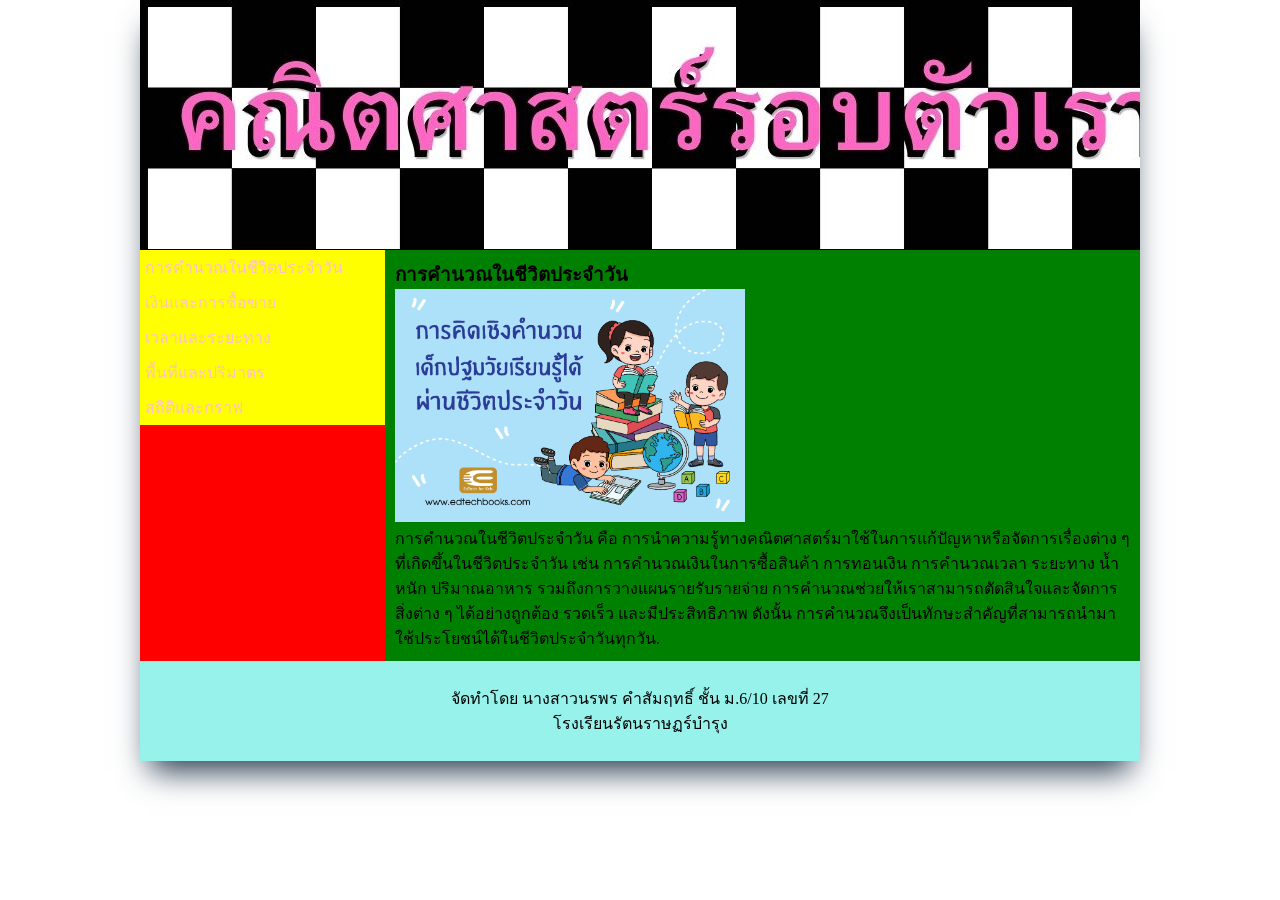
<file: index.html>
<!DOCTYPE html>
<html lang="th">
<head>
<meta charset="utf-8">
<title>การคำนวณในชีวิตประจำวัน</title>
<link rel="stylesheet" href="mystyle.css">

</head>
<body>
<div class="container">

<header>
	
</header>
<section>
<nav>
	<ul style="list-style-type:none;">
	<li><a href="index.html">การคำนวณในชีวิตประจำวัน</a></li>
	<li><a href="p2.html">เงินและการซื้อขาย</a></li>
	<li><a href="p3.html">เวลาและระยะทาง</a></li>
	<li><a href="p4.html">พื้นที่และปริมาตร</a></li>
	<li><a href="p5.html">สถิติและกราฟ</a></li>
	</ul>
</nav>
<article>
	<h1>การคำนวณในชีวิตประจำวัน</h1>
	<img src="images/p1.jpg" style="width:350px;">
	<p>การคำนวณในชีวิตประจำวัน คือ การนำความรู้ทางคณิตศาสตร์มาใช้ในการแก้ปัญหาหรือจัดการเรื่องต่าง ๆ ที่เกิดขึ้นในชีวิตประจำวัน เช่น การคำนวณเงินในการซื้อสินค้า การทอนเงิน การคำนวณเวลา ระยะทาง น้ำหนัก ปริมาณอาหาร รวมถึงการวางแผนรายรับรายจ่าย การคำนวณช่วยให้เราสามารถตัดสินใจและจัดการสิ่งต่าง ๆ ได้อย่างถูกต้อง รวดเร็ว และมีประสิทธิภาพ ดังนั้น การคำนวณจึงเป็นทักษะสำคัญที่สามารถนำมาใช้ประโยชน์ได้ในชีวิตประจำวันทุกวัน.</p>
</article>
</section>
<footer>
<p>จัดทำโดย นางสาวนรพร คำสัมฤทธิ์ ชั้น ม.6/10 เลขที่ 27<br>
โรงเรียนรัตนราษฏร์บำรุง</p>
</footer>
</div>
</body>
</html>
</file>
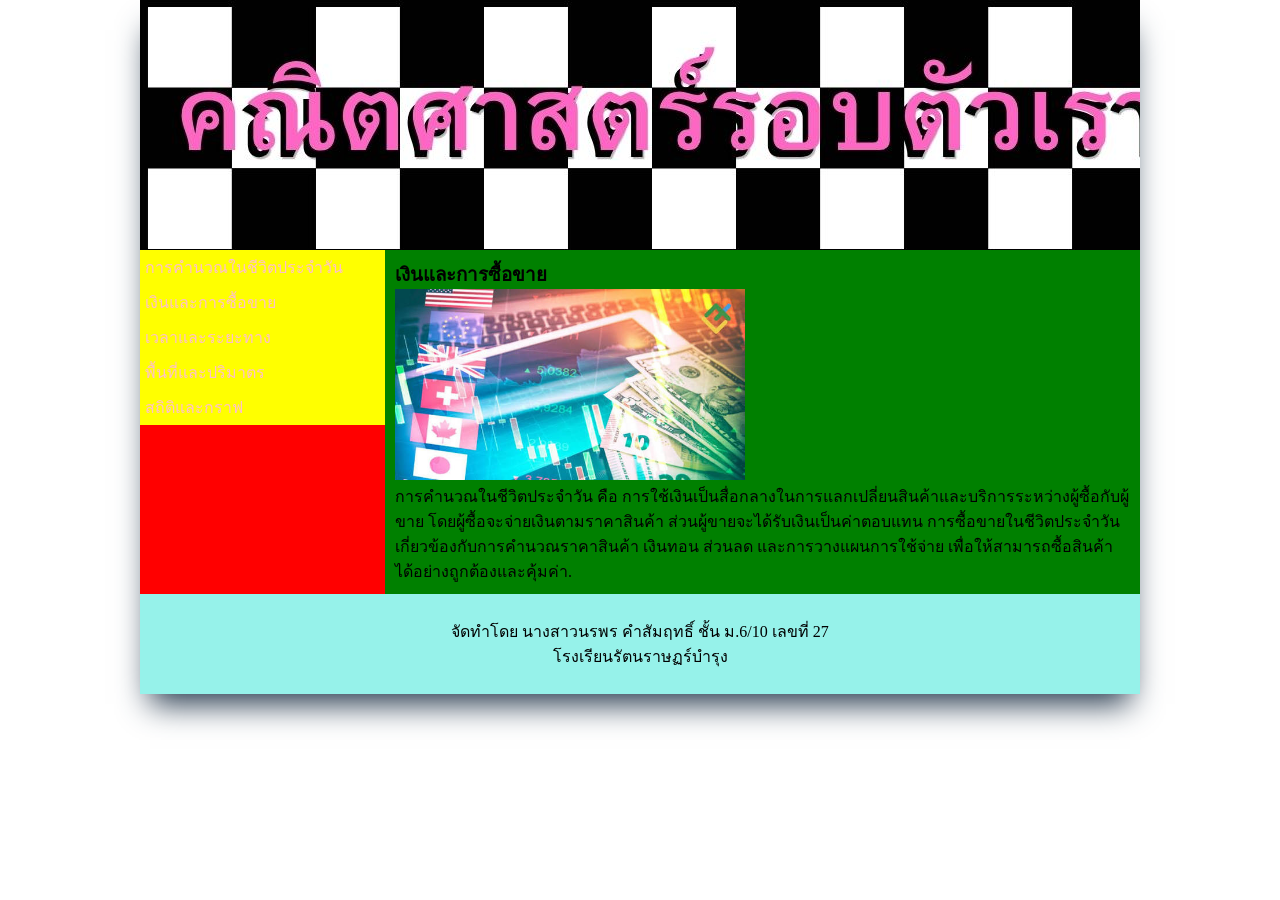
<file: p2.html>
<!DOCTYPE html>
<html lang="th">
<head>
<meta charset="utf-8">
<title>เงินและการซื้อขาย</title>
<link rel="stylesheet" href="mystyle.css">

</head>
<body>
<div class="container">

<header>
	
</header>
<section>
<nav>
	<ul style="list-style-type:none;">
	<li><a href="index.html">การคำนวณในชีวิตประจำวัน</a></li>
	<li><a href="p2.html">เงินและการซื้อขาย</a></li>
	<li><a href="p3.html">เวลาและระยะทาง</a></li>
	<li><a href="p4.html">พื้นที่และปริมาตร</a></li>
	<li><a href="p5.html">สถิติและกราฟ</a></li>
	</ul>
</nav>
<article>
	<h1>เงินและการซื้อขาย</h1>
	<img src="images/p2.jpg" style="width:350px;">
	<p>การคำนวณในชีวิตประจำวัน คือ การใช้เงินเป็นสื่อกลางในการแลกเปลี่ยนสินค้าและบริการระหว่างผู้ซื้อกับผู้ขาย โดยผู้ซื้อจะจ่ายเงินตามราคาสินค้า ส่วนผู้ขายจะได้รับเงินเป็นค่าตอบแทน การซื้อขายในชีวิตประจำวันเกี่ยวข้องกับการคำนวณราคาสินค้า เงินทอน ส่วนลด และการวางแผนการใช้จ่าย เพื่อให้สามารถซื้อสินค้าได้อย่างถูกต้องและคุ้มค่า.</p>
</article>
</section>
<footer>
<p>จัดทำโดย นางสาวนรพร คำสัมฤทธิ์ ชั้น ม.6/10 เลขที่ 27<br>
โรงเรียนรัตนราษฏร์บำรุง</p>
</footer>
</div>
</body>
</html>
</file>
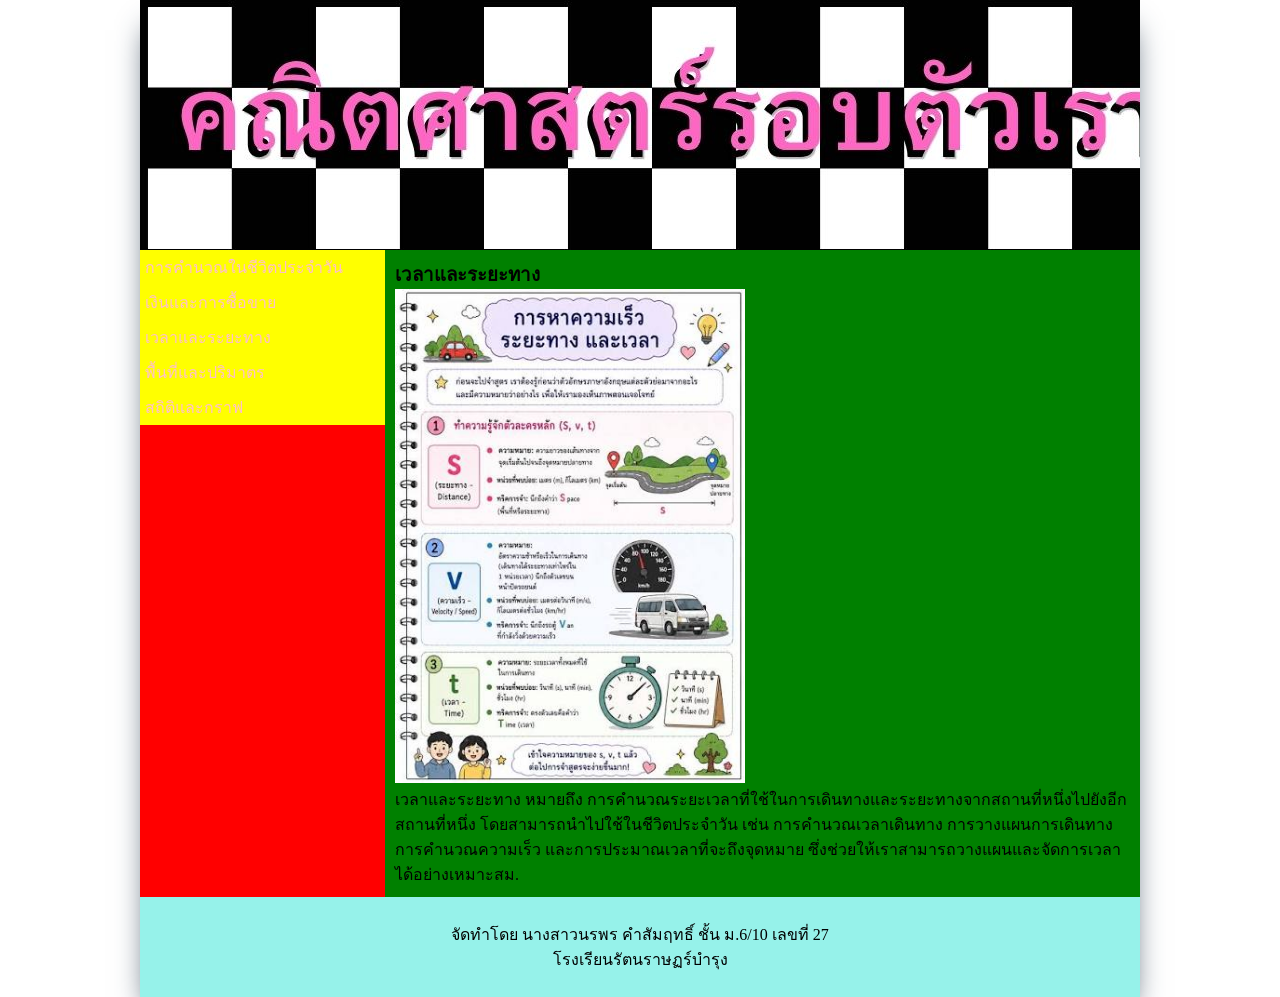
<file: p3.html>
<!DOCTYPE html>
<html lang="th">
<head>
<meta charset="utf-8">
<title>เวลาและระยะทาง</title>
<link rel="stylesheet" href="mystyle.css">

</head>
<body>
<div class="container">

<header>
	
</header>
<section>
<nav>
	<ul style="list-style-type:none;">
	<li><a href="index.html">การคำนวณในชีวิตประจำวัน</a></li>
	<li><a href="p2.html">เงินและการซื้อขาย</a></li>
	<li><a href="p3.html">เวลาและระยะทาง</a></li>
	<li><a href="p4.html">พื้นที่และปริมาตร</a></li>
	<li><a href="p5.html">สถิติและกราฟ</a></li>
	</ul>
</nav>
<article>
	<h1>เวลาและระยะทาง</h1>
	<img src="images/p3.jpg" style="width:350px;">
	<p>เวลาและระยะทาง หมายถึง การคำนวณระยะเวลาที่ใช้ในการเดินทางและระยะทางจากสถานที่หนึ่งไปยังอีกสถานที่หนึ่ง โดยสามารถนำไปใช้ในชีวิตประจำวัน เช่น การคำนวณเวลาเดินทาง การวางแผนการเดินทาง การคำนวณความเร็ว และการประมาณเวลาที่จะถึงจุดหมาย ซึ่งช่วยให้เราสามารถวางแผนและจัดการเวลาได้อย่างเหมาะสม.</p>
</article>
</section>
<footer>
<p>จัดทำโดย นางสาวนรพร คำสัมฤทธิ์ ชั้น ม.6/10 เลขที่ 27<br>
โรงเรียนรัตนราษฏร์บำรุง</p>
</footer>
</div>
</body>
</html>
</file>
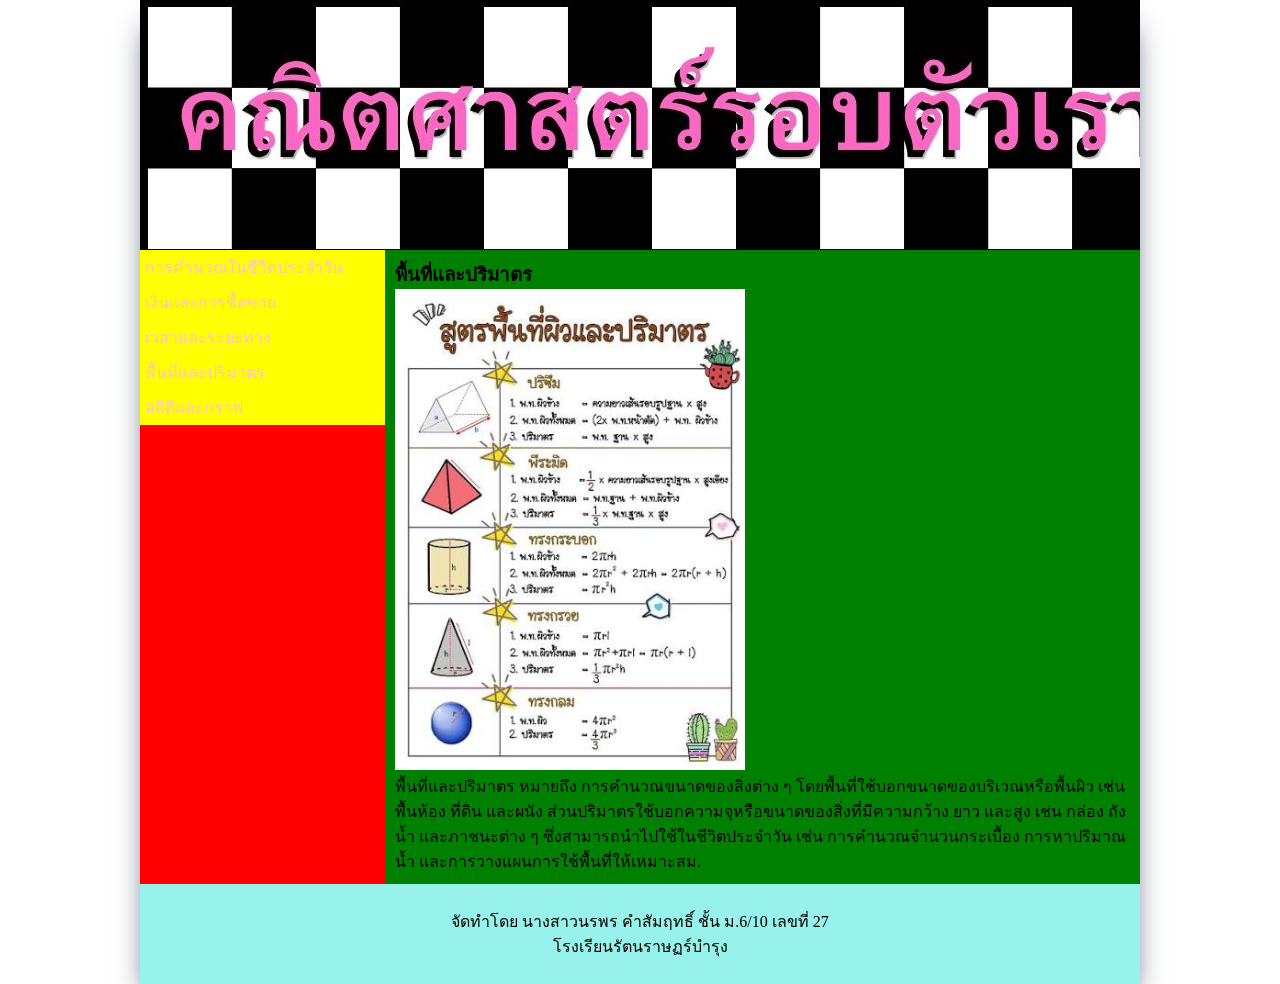
<file: p4.html>
<!DOCTYPE html>
<html lang="th">
<head>
<meta charset="utf-8">
<title>พื้นที่และปริมาตร</title>
<link rel="stylesheet" href="mystyle.css">

</head>
<body>
<div class="container">

<header>
	
</header>
<section>
<nav>
	<ul style="list-style-type:none;">
	<li><a href="index.html">การคำนวณในชีวิตประจำวัน</a></li>
	<li><a href="p2.html">เงินและการซื้อขาย</a></li>
	<li><a href="p3.html">เวลาและระยะทาง</a></li>
	<li><a href="p4.html">พื้นที่และปริมาตร</a></li>
	<li><a href="p5.html">สถิติและกราฟ</a></li>
	</ul>
</nav>
<article>
	<h1>พื้นที่และปริมาตร</h1>
	<img src="images/p4.jpg" style="width:350px;">
	<p>พื้นที่และปริมาตร หมายถึง การคำนวณขนาดของสิ่งต่าง ๆ โดยพื้นที่ใช้บอกขนาดของบริเวณหรือพื้นผิว เช่น พื้นห้อง ที่ดิน และผนัง ส่วนปริมาตรใช้บอกความจุหรือขนาดของสิ่งที่มีความกว้าง ยาว และสูง เช่น กล่อง ถังน้ำ และภาชนะต่าง ๆ ซึ่งสามารถนำไปใช้ในชีวิตประจำวัน เช่น การคำนวณจำนวนกระเบื้อง การหาปริมาณน้ำ และการวางแผนการใช้พื้นที่ให้เหมาะสม.</p>
</article>
</section>
<footer>
<p>จัดทำโดย นางสาวนรพร คำสัมฤทธิ์ ชั้น ม.6/10 เลขที่ 27<br>
โรงเรียนรัตนราษฏร์บำรุง</p>
</footer>
</div>
</body>
</html>
</file>
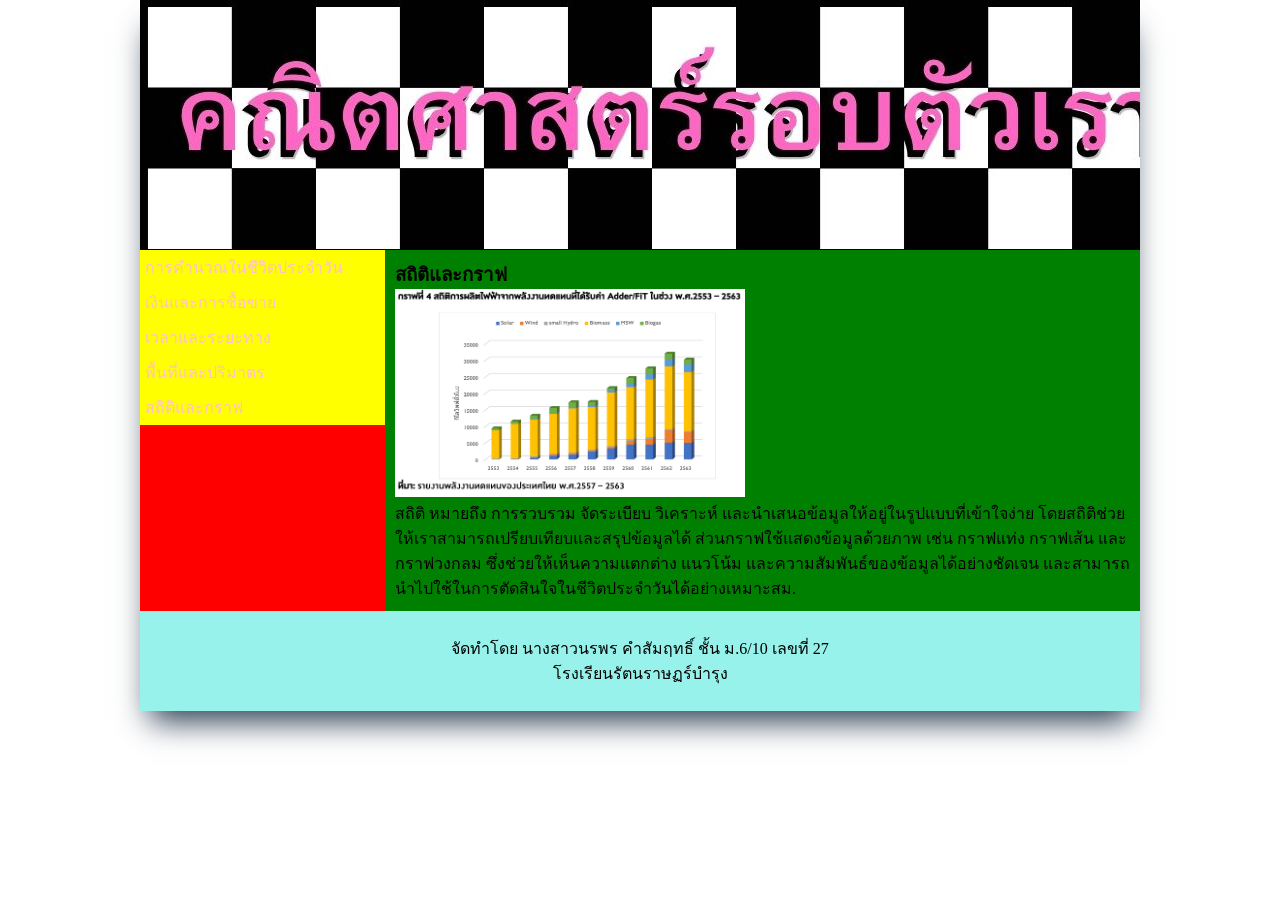
<file: p5.html>
<!DOCTYPE html>
<html lang="th">
<head>
<meta charset="utf-8">
<title>สถิติและกราฟ</title>
<link rel="stylesheet" href="mystyle.css">
</head>
<body>
<div class="container">

<header>
	
</header>
<section>
<nav>
	<ul style="list-style-type:none;">
	<li><a href="index.html">การคำนวณในชีวิตประจำวัน</a></li>
	<li><a href="p2.html">เงินและการซื้อขาย</a></li>
	<li><a href="p3.html">เวลาและระยะทาง</a></li>
	<li><a href="p4.html">พื้นที่และปริมาตร</a></li>
	<li><a href="p5.html">สถิติและกราฟ</a></li>
	</ul>
</nav>
<article>
	<h1>สถิติและกราฟ</h1>
	<img src="images/p5.jpg" style="width:350px;">
	<p>สถิติ หมายถึง การรวบรวม จัดระเบียบ วิเคราะห์ และนำเสนอข้อมูลให้อยู่ในรูปแบบที่เข้าใจง่าย โดยสถิติช่วยให้เราสามารถเปรียบเทียบและสรุปข้อมูลได้ ส่วนกราฟใช้แสดงข้อมูลด้วยภาพ เช่น กราฟแท่ง กราฟเส้น และกราฟวงกลม ซึ่งช่วยให้เห็นความแตกต่าง แนวโน้ม และความสัมพันธ์ของข้อมูลได้อย่างชัดเจน และสามารถนำไปใช้ในการตัดสินใจในชีวิตประจำวันได้อย่างเหมาะสม.</p>
</article>
</section>
<footer>
<p>จัดทำโดย นางสาวนรพร คำสัมฤทธิ์ ชั้น ม.6/10 เลขที่ 27<br>
โรงเรียนรัตนราษฏร์บำรุง</p>
</footer>
</div>
</body>
</html>
</file>
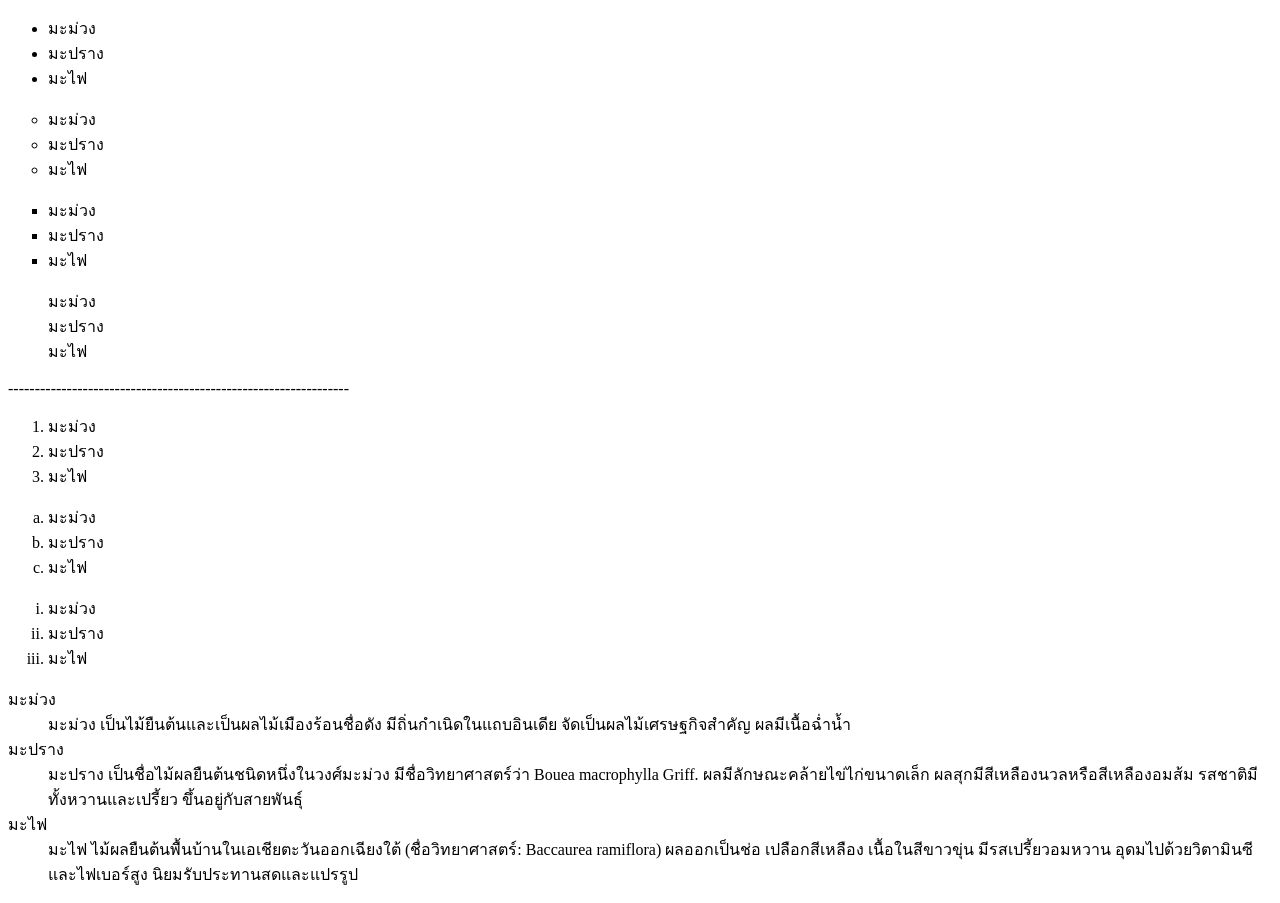
<file: work04-610-31.html>
<!DOCTYPE html>
<html lang="th">
<head><title>work04 html list</title>
<meta charet="utf-8">
</head>
<body>
<ul>
<li>มะม่วง</li>
<li>มะปราง</li>
<li>มะไฟ</li>
</ul>

<ul type="circle">
<li>มะม่วง</li>
<li>มะปราง</li>
<li>มะไฟ</li>
</ul>

<ul type="square">
<li>มะม่วง</li>
<li>มะปราง</li>
<li>มะไฟ</li>
</ul>

<ul type="none">
<li>มะม่วง</li>
<li>มะปราง</li>
<li>มะไฟ</li>
</ul>

----------------------------------------------------------------

<ol>
<li>มะม่วง</li>
<li>มะปราง</li>
<li>มะไฟ</li>
</ol>

<ol type="a">
<li>มะม่วง</li>
<li>มะปราง</li>
<li>มะไฟ</li>
</ol>


<ol type="i">
<li>มะม่วง</li>
<li>มะปราง</li>
<li>มะไฟ</li>
</ol>

<dl>
<dt>มะม่วง</dt>
<dd>มะม่วง เป็นไม้ยืนต้นและเป็นผลไม้เมืองร้อนชื่อดัง มีถิ่นกำเนิดในแถบอินเดีย จัดเป็นผลไม้เศรษฐกิจสำคัญ ผลมีเนื้อฉ่ำน้ำ</dd>

<dt>มะปราง</dt>
<dd>มะปราง เป็นชื่อไม้ผลยืนต้นชนิดหนึ่งในวงศ์มะม่วง มีชื่อวิทยาศาสตร์ว่า Bouea macrophylla Griff. ผลมีลักษณะคล้ายไข่ไก่ขนาดเล็ก ผลสุกมีสีเหลืองนวลหรือสีเหลืองอมส้ม รสชาติมีทั้งหวานและเปรี้ยว ขึ้นอยู่กับสายพันธุ์</dd>

<dt>มะไฟ</dt>
<dd>มะไฟ ไม้ผลยืนต้นพื้นบ้านในเอเชียตะวันออกเฉียงใต้ (ชื่อวิทยาศาสตร์: Baccaurea ramiflora) ผลออกเป็นช่อ เปลือกสีเหลือง เนื้อในสีขาวขุ่น มีรสเปรี้ยวอมหวาน อุดมไปด้วยวิตามินซีและไฟเบอร์สูง นิยมรับประทานสดและแปรรูป</dd>


</body>
</html>
</file>
<file: mystyle.css>
<style>
<style>
body{
background: #2A7B9B;
background: linear-gradient(90deg,rgba(42, 123, 155, 1) 0%, rgba(121, 87, 181, 1) 45%, rgba(125, 91, 178, 1) 48%, rgba(237, 221, 83, 1) 100%);
}

*{box-sizing:border-box;
	margin:0;
	padding:0;

}

.container{
	width:1000px;
	margin:0 auto;
	box-shadow: rgb(38, 57, 77) 0px 20px 30px -10px;
}
header{
	background-image:url(images/header.jpg);
	height:250px;
}
section{
	display:flex;
}
nav{
	background-color:red;
	flex:1;
}
article{
	background-color:green;
	flex:3;
	padding:10px;
}
footer{
	background-color:#96F2EA;
	padding:25px;
	text-align:center;
}
a:link{
    color:pink;
    text-decoration:none;
    background-color:yellow;
    display:block;
    width:100%;
    padding:5px;
}
a:visited{
    color:blue;
}
a:hover{
    color:red;
    background-color:green;

}
a:active{
    color:green;
}
</style>
</file>
